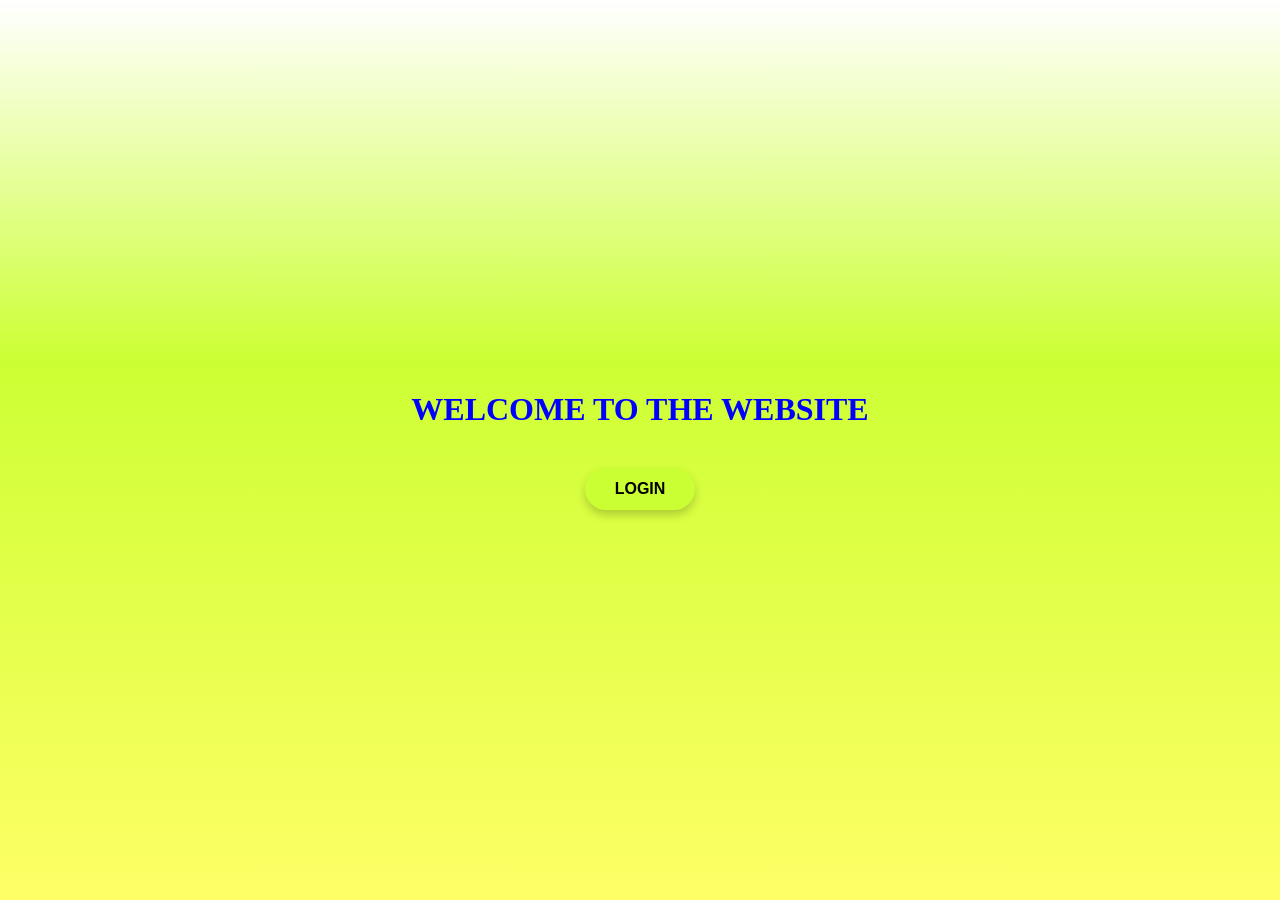
<file: homepage_html.html>
<!DOCTYPE html>
<html lang="en">
<head>
  <meta charset="UTF-8" />
  <meta name="viewport" content="width=device-width, initial-scale=1.0" />
  <title>Welcome Page</title>
  <link rel="stylesheet" href="homepage_css.css" />
</head>
<body>
  <div class="container">
    <h1>WELCOME TO THE WEBSITE</h1>
    <button id="loginBtn">LOGIN</button>
  </div>

  <script>
    document.getElementById("loginBtn").addEventListener("click", function() {
      // You can change the link below to your login page URL
      window.location.href = "login.html";
    });
  </script>
</body>
</html>
</file>
<file: homepage_css.css>
/* Reset default margin/padding */
* {
  margin: 0;
  padding: 0;
  box-sizing: border-box;
}

body {
  height: 100vh;
  display: flex;
  justify-content: center;
  align-items: center;
  background: linear-gradient(to bottom, #ffffff 0%, #ccff33 40%, #ffff66 100%);
  font-family: 'Times New Roman', serif;
}

.container {
  text-align: center;
  padding: 50px;
  border-radius: 20px;
}

h1 {
  color: blue;
  font-size: 2rem;
  margin-bottom: 40px;
}

button {
  background-color: #caff33;
  border: none;
  padding: 12px 30px;
  border-radius: 25px;
  box-shadow: 0px 5px 10px rgba(0, 0, 0, 0.2);
  font-size: 1rem;
  font-weight: bold;
  color: black;
  cursor: pointer;
  transition: 0.3s;
}

button:hover {
  background-color: #b8f029;
  transform: scale(1.05);
}
</file>
